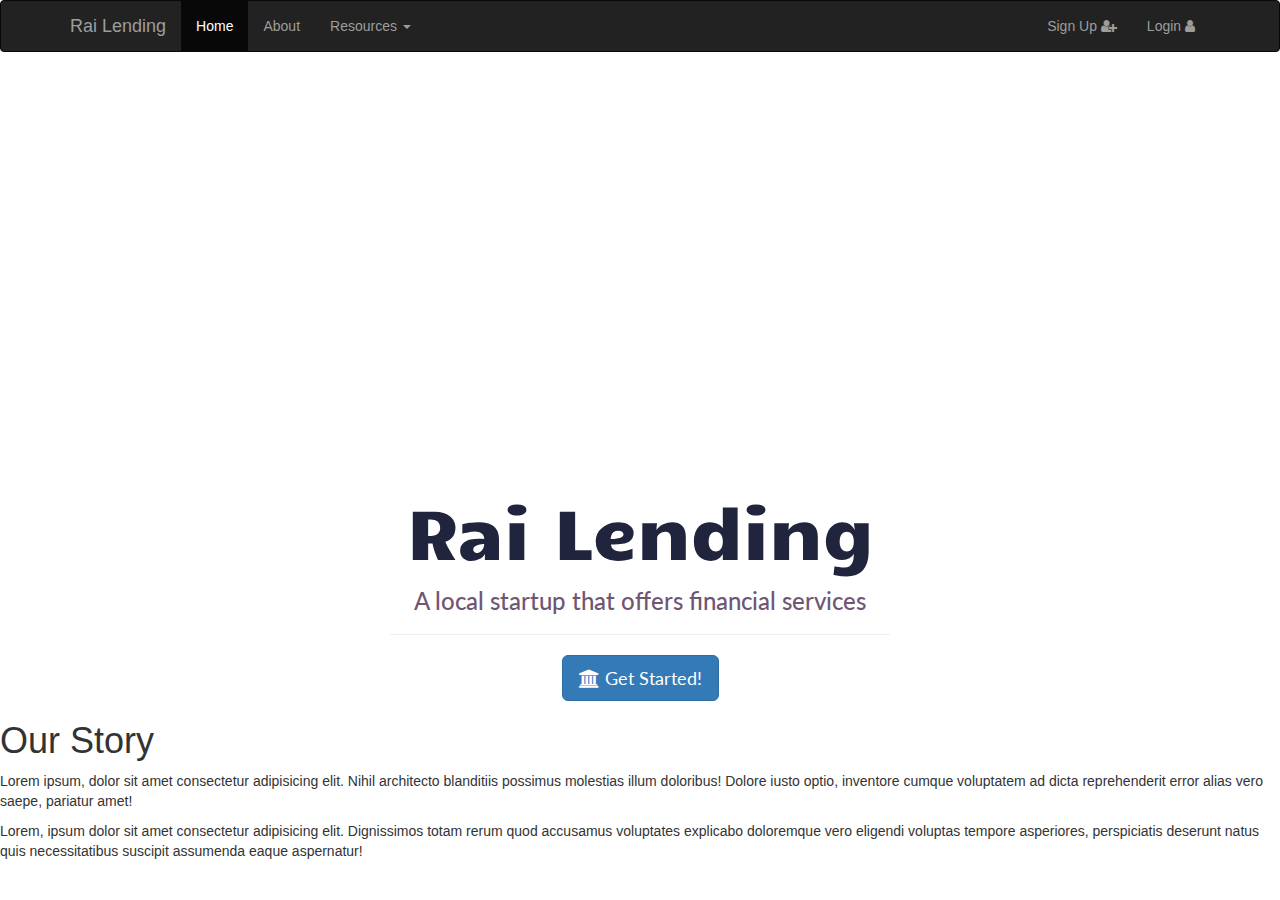
<file: index.html>
<!DOCTYPE html>
<html lang="en">

<head>
  <meta charset="UTF-8">
  <meta name="viewport" content="width=device-width, initial-scale=1.0">
  <link rel="stylesheet" type="text/css" href="style.css">
  <link rel="stylesheet" type="text/css"
    href="https://stackpath.bootstrapcdn.com/bootstrap/3.3.5/css/bootstrap.min.css">
  <link href="https://fonts.googleapis.com/css?family=Lato:400,700&display=swap" rel="stylesheet">
  <link rel="stylesheet" type="text/css"
    href="https://stackpath.bootstrapcdn.com/font-awesome/4.7.0/css/font-awesome.min.css">
  <link href="https://fonts.googleapis.com/css?family=Candal&display=swap" rel="stylesheet">

  <title>Rai Lending</title>
</head>

<body>
  <nav class="navbar navbar-inverse">
    <div class="container">
      <!--delete fluid, force nav bar into container--->
      <!-- Brand and toggle get grouped for better mobile display -->
      <div class="navbar-header">
        <button type="button" class="navbar-toggle collapsed" data-toggle="collapse"
          data-target="#bs-example-navbar-collapse-1" aria-expanded="false">
          <span class="sr-only">Toggle navigation</span>
          <span class="icon-bar"></span>
          <span class="icon-bar"></span>
          <span class="icon-bar"></span>
        </button>
        <a class="navbar-brand" href="#">Rai Lending</a>
      </div>
      <!-- Collect the nav links, forms, and other content for toggling -->
      <div class="collapse navbar-collapse" id="bs-example-navbar-collapse-1">
        <ul class="nav navbar-nav">
          <li class="active"><a href="#">Home</a></li>
          <li><a href="#">About</a></li>
          <li class="dropdown">
            <a href="#" class="dropdown-toggle" data-toggle="dropdown" role="button" aria-haspopup="true"
              aria-expanded="false">Resources <span class="caret"></span></a>
            <ul class="dropdown-menu">
              <li><a href="#">Loan Calculator</a></li>
              <li><a href="#">Mission</a></li>
              <li><a href="#">Careers</a></li>
              <li role="separator" class="divider"></li>
              <li><a href="#">White Paper</a></li>
              <li role="separator" class="divider"></li>
              <li><a href="#">Contact Us</a></li>
            </ul>
          </li>
        </ul>
        <ul class="nav navbar-nav navbar-right">
          <li><a href="#">Sign Up <i class="fa fa-user-plus"></i></a></li>
          <li><a href="#">Login <i class="fa fa-user"></i></a></li>
        </ul>
      </div><!-- /.navbar-collapse -->
    </div><!-- /.container-fluid -->
  </nav>

  <div class="container">
    <div class="row">
      <div class="col-lg-12 col-xs-12 col-sm-6 col-md-8">
        <div id="content">
          <h1 class="rai-title">Rai Lending</h1>
          <h3>A local startup that offers financial services</h3>
          <hr>
          <button class="btn btn-primary btn-lg"><i class="fa fa-bank"></i> Get Started!</button>
        </div>
      </div>
    </div>
  </div>



  <section id="About" class="about-page">
    <div class="container-fluid px-0">
      <div class="row mr-2">
        <div class="col-6 mt-2">
          <h1>Our Story</h1>
          <p>Lorem ipsum, dolor sit amet consectetur adipisicing elit. Nihil architecto blanditiis possimus molestias
            illum doloribus! Dolore iusto optio, inventore cumque voluptatem ad dicta reprehenderit error alias vero
            saepe, pariatur amet!</p>

          <p>Lorem, ipsum dolor sit amet consectetur adipisicing elit. Dignissimos totam rerum quod accusamus voluptates
            explicabo doloremque vero eligendi voluptas tempore asperiores, perspiciatis deserunt natus quis
            necessitatibus suscipit assumenda eaque aspernatur!</p>
        </div>

      </div>
    </div>
  </section>












  <!-----JS and jQuery run nav bar smoothly-->
  <script src="https://code.jquery.com/jquery-3.4.1.min.js"
    integrity="sha256-CSXorXvZcTkaix6Yvo6HppcZGetbYMGWSFlBw8HfCJo=" crossorigin="anonymous"></script>
  <script type='text/javascript' src="https://stackpath.bootstrapcdn.com/bootstrap/4.4.1/js/bootstrap.min.js"></script>

</body>

</html>
</file>
<file: style.css>
body {
	background: url(https://images.unsplash.com/photo-1504204267155-aaad8e81290d?ixlib=rb-1.2.1&ixid=eyJhcHBfaWQiOjEyMDd9&auto=format&fit=crop&w=1350&q=80);
	background-size: cover;
	background-position: center;

	color: white;
}

html {
	height: 100%;
}

#content {
	text-align: center;
	padding-top: 35%;
	color: #6e5773;
	font-family: 'Lato', sans-serif;
	font-weight: 700;
	color: white;
}

#content > h1 {
	font-family: 'Candal', sans-serif;
	color: #21243d;
	font-size: 5em;
}

#content > h3 {
	color: #6e5773;
}

hr {
	width: 500px;
	border-top: 1px solid #5b8c5a;
	border-bottom: 1px solid rgb(0, 0, 0.2);
	text-shadow: 0px 4px 3px red;
	background-color: thistle;
}

.card-img-top {
	width: 100%;
	height: 15vw;
	object-fit: cover;
}

#about-page {
	background-color: sandybrown;
}
</file>
